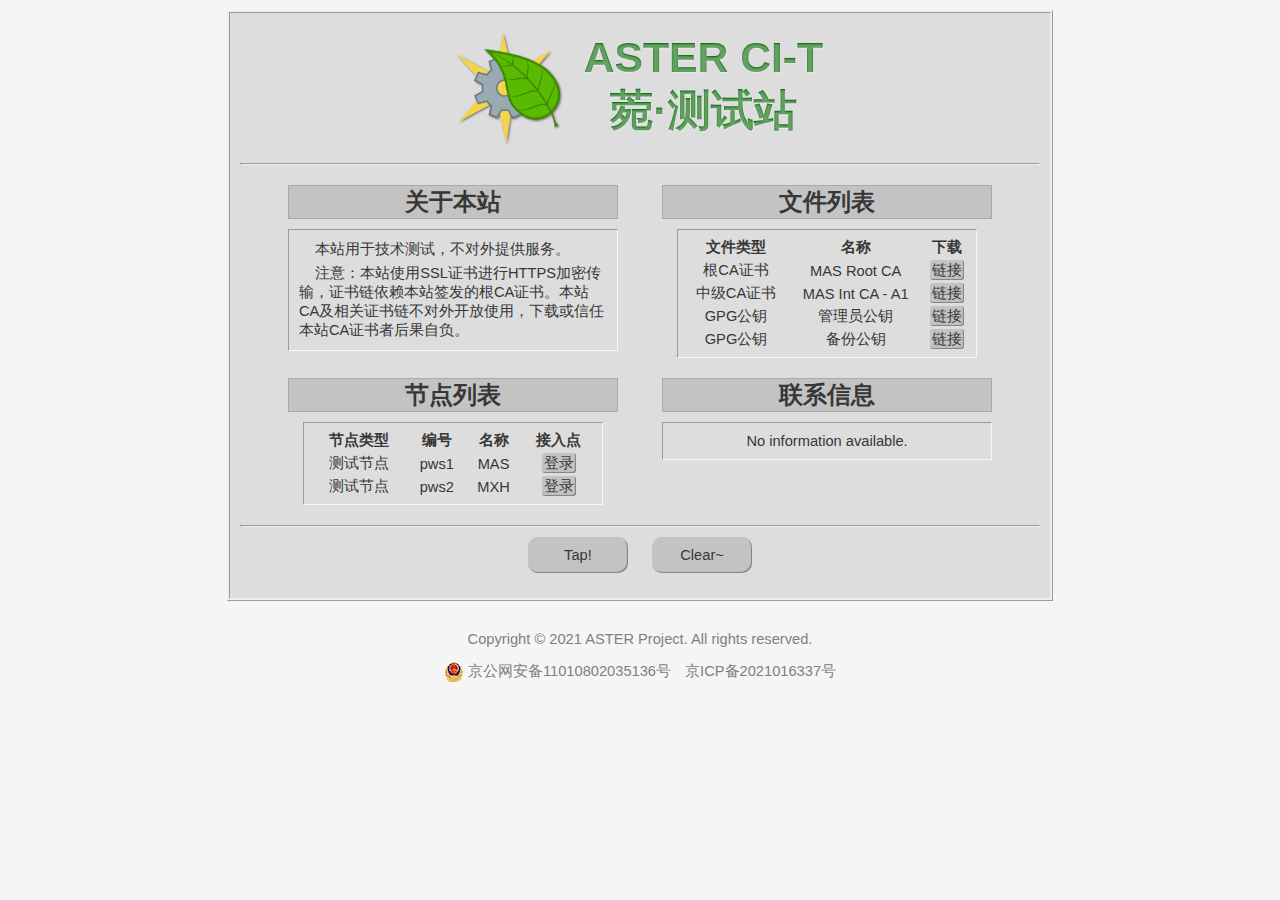
<file: index.html>
<!DOCTYPE html>
<html>

<head>
	<title>ASTER CI</title>
	<meta charset="UTF-8">
	<meta name="viewport" content="width=device-width, initial-scale=1.0">
	<link rel="shortcut icon" type="image/png" href="logo.png">
	<link rel='stylesheet' href="style.css">
	<script>
		var count = 0;
		function add_count() {
			console.log(count);
			count++;
			update_count();
		}
		function clear_count() {
			console.log(count);
			count = 0;
			document.getElementById("demo").innerHTML = "";
		}
		function update_count() {
			var string = `I'm a tally counter! Count: ${count}`
			document.getElementById("demo").innerHTML = string;
		}
	</script>
</head>

<body>

	<div class="main_content">

		<div class="header">
			<img src="logo.png" type="image/png">
			<div>ASTER CI-T<br>菀·测试站</div>
		</div>

		<hr>

		<div class="section">
			<div class="section_header">关于本站</div>
			<div class="section_body">
				<div class="textbox">
					<p>
						本站用于技术测试，不对外提供服务。
					</p>
					<p>
						注意：本站使用SSL证书进行HTTPS加密传输，证书链依赖本站签发的根CA证书。本站CA及相关证书链不对外开放使用，下载或信任本站CA证书者后果自负。
					</p>
				</div>
			</div>
		</div>


		<div class="section">
			<div class="section_header">文件列表</div>
			<div class="section_body">
				<table>
					<tr>
						<th>文件类型</th>
						<th>名称</th>
						<th>下载</th>
					</tr>
					<tr>
						<td>根CA证书</td>
						<td>MAS Root CA</td>
						<td><a href="/ca/mas_root.crt" target="_blank">链接</a></td>
					</tr>
					<tr>
						<td>中级CA证书</td>
						<td>MAS Int CA - A1</td>
						<td><a href="/ca/mas_a1.crt" target=" _blank">链接</a></td>
					</tr>
					<tr>
						<td>GPG公钥</td>
						<td>管理员公钥</td>
						<td><a href="/ca/admin-pub.asc" target=" _blank">链接</a></td>
					</tr>
					<tr>
						<td>GPG公钥</td>
						<td>备份公钥</td>
						<td><a href="/ca/archive-pub.asc" target=" _blank">链接</a></td>
					</tr>
				</table>
			</div>
		</div>

		<div class="section">
			<div class="section_header">节点列表</div>
			<div class="section_body">
				<table>
					<tr>
						<th>节点类型</th>
						<th>编号</th>
						<th>名称</th>
						<th>接入点</th>
					</tr>
					<tr>
						<td>测试节点</td>
						<td>pws1</td>
						<td>MAS</td>
						<td><a href="https://mas.aster-project.xyz" target="_blank">登录</a></td>
					</tr>
					<tr>
						<td>测试节点</td>
						<td>pws2</td>
						<td>MXH</td>
						<td><a href="https://mxh.aster-project.xyz" target="_blank">登录</a></td>
					</tr>
				</table>
			</div>
		</div>

		<div class="section">
			<div class="section_header">联系信息</div>
			<div class="section_body">
				<div class="textbox">
					<!-- <p>管理员email: <a href="mailto:greencodes@163.com">greencodes@163.com</a></p> -->
					<p style="text-align: center; text-indent: 0;">
						No information available.
					</p>
				</div>
			</div>
		</div>

		<hr>
		<button type="button" onclick="add_count()">Tap!</button>
		<button type="button" onclick="clear_count()">Clear~</button>

		<p id="demo"></p>

	</div>

	<br>
	<div class="icp_registration">
		<p>Copyright © 2021 ASTER Project. All rights reserved.</p><br>
		<a href="http://www.beian.gov.cn/portal/registerSystemInfo?recordcode=11010802035136">
			<img src="mps.png" type="image/png"> 京公网安备11010802035136号
		</a>
		<a href="https://beian.miit.gov.cn">
			京ICP备2021016337号
		</a>
	</div>
	<br>

</body>

</html>
</file>
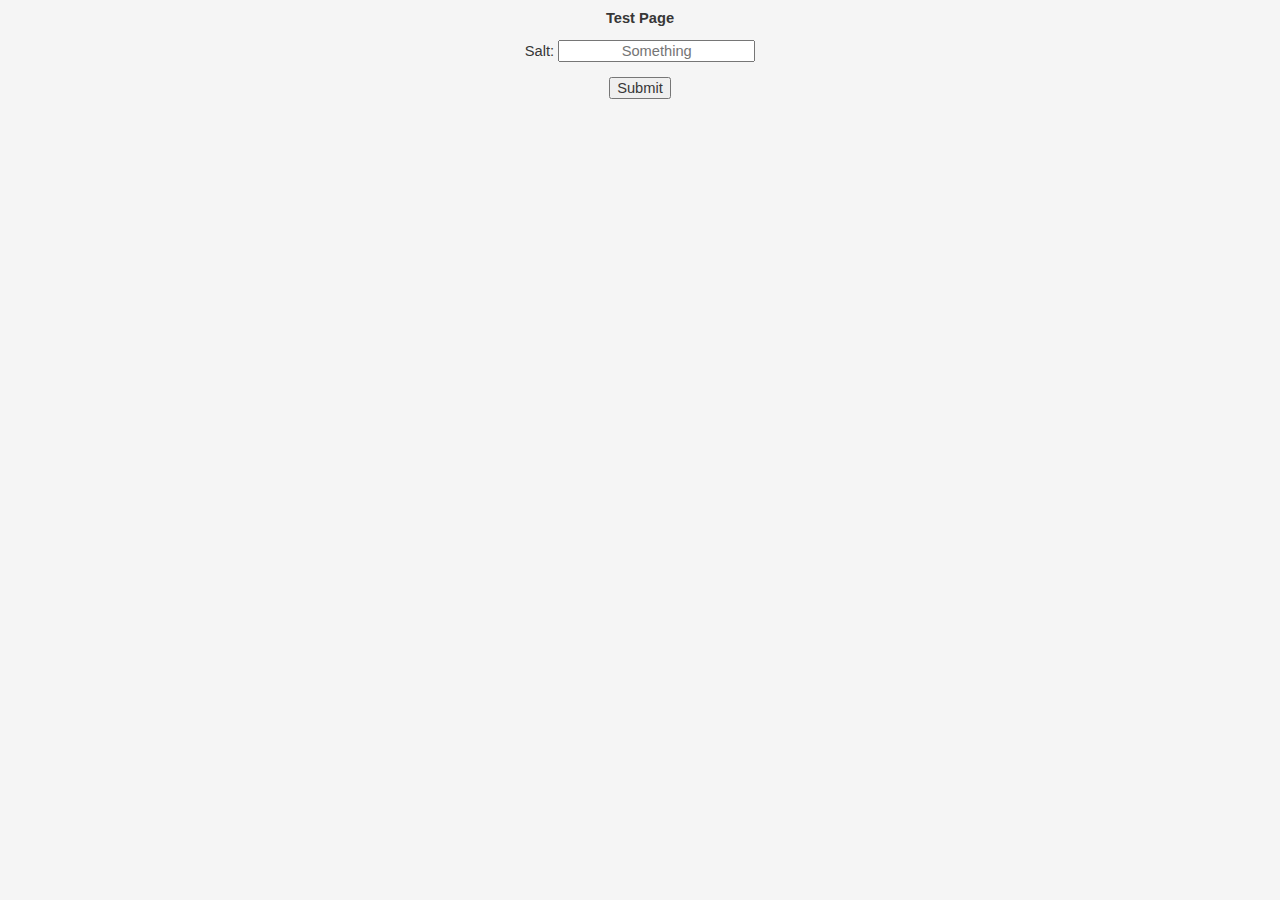
<file: test2.html>
<!DOCTYPE html>
<html>

<head>
	<title>Test Page</title>
	<meta name="viewport" content="width=device-width, initial-scale=1.0">
	<link rel="stylesheet" href="style.css">
</head>

<body>
	<h1>Test Page</h1>
	<form action="test.php" method="POST">
		<p>Salt: <input name="test1" type="text" placeholder="Something" required></p>
		<input type="submit">
	</form>
</body>

</html>
</file>
<file: style.css>
/* defaults */
* {
    text-align: center;
    font-family: sans-serif;
    color:#373737;
    font-size: 11pt;
    /* border-style: solid;
    border-color: red;
    border-width: 1px; */
}
body {
    background-color: whitesmoke;
}

/* main area */
.main_content {
    max-width: 800px;
    margin: auto;
    margin-top: 10px;
    padding: 10px;
    border-style: ridge;
    background-color: #DDDDDD;
}
.section {
    vertical-align: top;
    display: inline-block;
    width: 350px;
    margin: 0 10px;
}
.section_header {
    font-weight: bolder;
    font-size: 18pt;
    margin: 10px 10px 0 10px;
    background-color: #c3c3c3;
    border: solid 1px #AAAAAA;
}
.section_body {
    margin: 10px;
}

/* header stuff */
.header {
    padding: 0;
    margin: 0;
}
.header img {
    display: inline-block;
    vertical-align: top;
    margin: 10px;
    height:110px;
    filter: drop-shadow(1px 1px 1px rgba(0,0,0,0.5));
}
.header div {
    display: inline-block;
    vertical-align: top;
    margin: 10px;
    /* below for inner font shadow */
    font-weight: bolder;
    font-size: 32pt;
    background-color: darkgreen;
    color: transparent;
    text-shadow: 0px 1px 2px rgba(255,255,255,0.4);
    -webkit-background-clip: text;
    -moz-background-clip: text;
    background-clip: text;
}

/* for text boxes and tables */
table {
    min-width: 300px;
    font-size:large;
}
table a {
    text-decoration: none;
    background-color: #c3c3c3;
    /* border: solid 1px #999999; */
    box-shadow: inset -1px -1px 1px gray;
    border-radius: 3px;
    padding: 2px
}
table a:active, table a:hover {
    background-color: #AAAAAA;
}
table a:active {
    box-shadow: inset 1px 1px 1px gray;
}
table, .textbox {
    margin: auto;
    padding: 5px;
    border: solid 1px;
    border-top-color: #999999;
    border-left-color: #999999;
    border-bottom-color: whitesmoke;
    border-right-color: whitesmoke;
}
.textbox {
    padding: 5px;
}
.textbox p {
    text-align: left;
    text-indent: 2ch;
    margin: 5px;
}

/* general stuff */
hr {
    margin: 10px 0;
}

/* buttons */
button {
    margin: 0 10px;
    padding: 10px 10px;
    width: 100px;
    border: 0;
    border-radius: 10px;
    background-color: #c3c3c3;
    box-shadow: inset -1px -1px 1px gray;
}
button:hover, button:active {
    background-color: #AAAAAA;
}
button:active {
    box-shadow: inset 1px 1px 1px gray;
}

/* icp registration section */
.icp_registration * {
    display: inline-block;
    vertical-align: top;
    text-decoration: none;
    text-align:center;
    color: gray;
}
.icp_registration a {
    border: none;
    margin: 0 5px;
}
.icp_registration a:hover, .icp_registration a:active {
    background-color: transparent;
}
</file>
